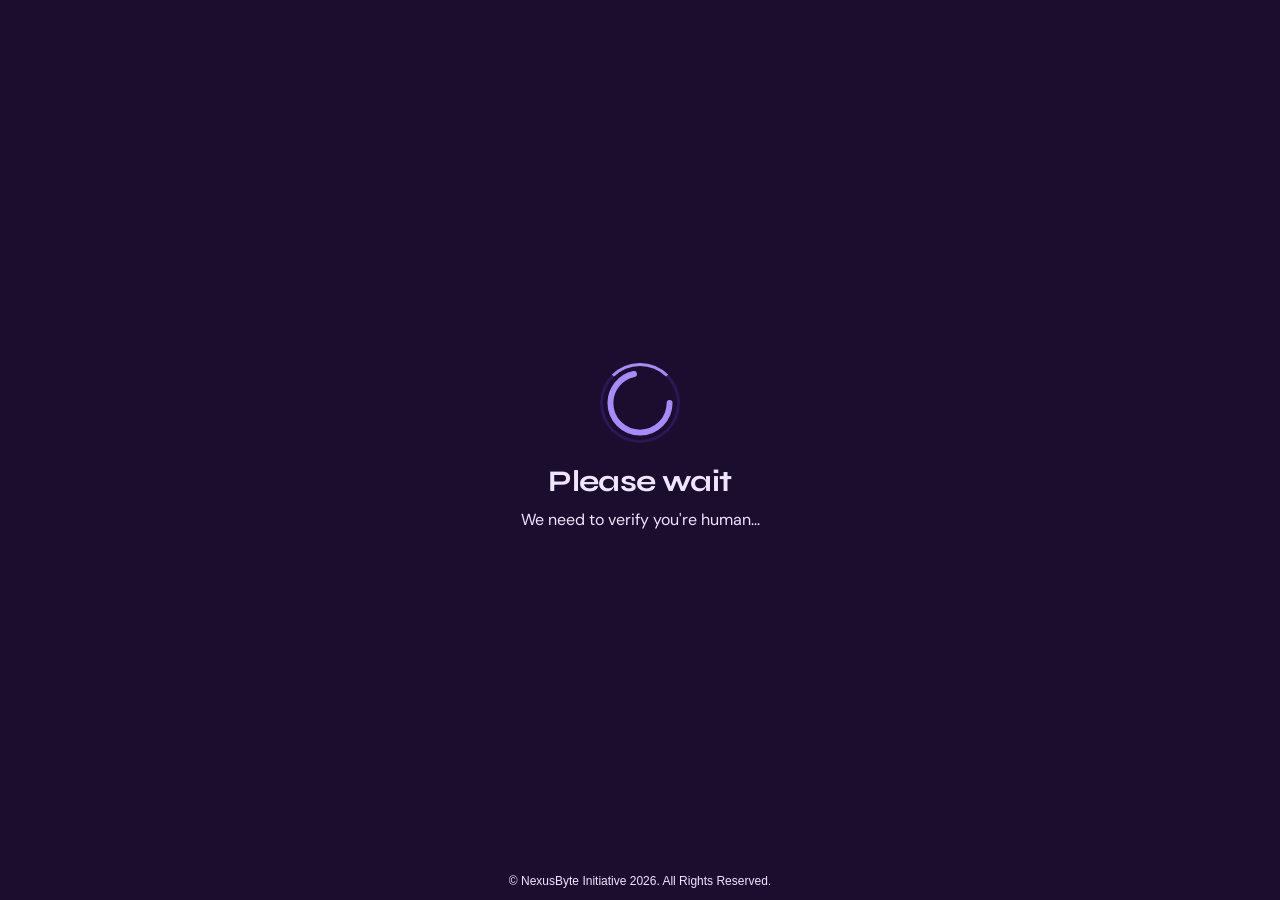
<file: index.html>
<!DOCTYPE html>
<html lang="en" data-theme="aura">
<head>
<meta charset="UTF-8">
<meta name="viewport" content="width=device-width, initial-scale=1.0">
<title>Pre-Loader</title>
<link rel="icon" type="image/png" href="https://initnexus.github.io/Assets/assets/media/branding/aura-logo.png">
<link rel="stylesheet" href="https://initnexus.github.io/Assets/assets/core/styling.css">

<script>
localStorage.setItem('core-theme','aura');
</script>

<style>
html, body {
    margin: 0;
    padding: 0;
    height: 100%;
    display: flex;
    flex-direction: column;
    justify-content: center;
    align-items: center;
    text-align: center;
    font-family: sans-serif;
}

.loader {
    width: 80px;
    height: 80px;
    margin-bottom: 16px;
}

.loader svg {
    width: 100%;
    height: 100%;
    animation: spin 1s linear infinite;
}

@keyframes spin {
    0% { transform: rotate(0deg); }
    100% { transform: rotate(360deg); }
}

h3, p {
    margin: 4px 0;
}

.bottom-text {
    position: absolute;
    bottom: 10px;
    left: 50%;
    transform: translateX(-50%);
    font-size: 12px;
    color: var(--text-primary);
}
</style>
</head>
<body>

<div class="loader">
<svg viewBox="0 0 100 100" fill="none">
<circle cx="50" cy="50" r="40" stroke="var(--accent-primary)" stroke-width="8" stroke-linecap="round" stroke-dasharray="180 80"/>
</svg>
</div>

<h3>Please wait</h3>
<p>We need to verify you're human...</p>

<div class="bottom-text">© NexusByte Initiative 2026. All Rights Reserved.</div>

<script src="https://initnexus.github.io/Assets/assets/core/script.js"></script>
<script>
setTimeout(() => { window.location.href = "https://initnexus.github.io/Assets/main/home.html"; }, 3000);
</script>

</body>
</html>
</file>
